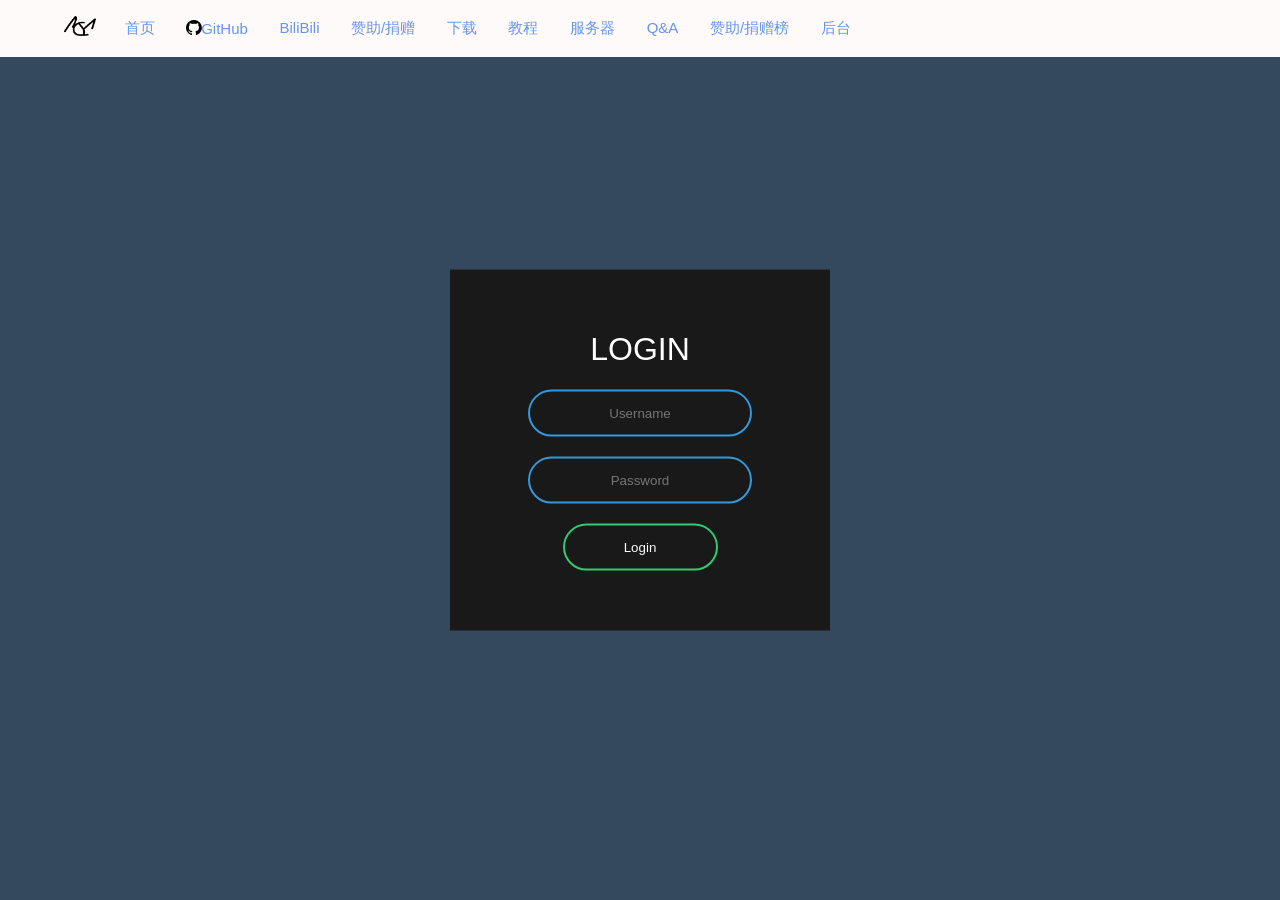
<file: pages/admin/index.html>
<!DOCTYPE html>
<html lang="zh">
    <head>
        <meta lang="zh">
        <meta charset="utf-8">
        <title>chenjj100419的神奇晓网站————登录</title>
        <link rel="icon" href="/imgs/logo.png">
        <link rel="stylesheet" href="/css/bar.css" type="text/css"/>
        <link rel="stylesheet" href="/pages/admin/style.css" type="text/css"/>
        <link href="https://netdna.bootstrapcdn.com/font-awesome/4.7.0/css/font-awesome.min.css" rel="stylesheet">
        <script src="../../js/forge-sha256.js"></script>
        <script src="../../js/login.js"></script>
    </head>
    <body>
        <div class="top_bar">
            <ul>
                <li><img src="/imgs/logo.png" alt="LOGO" id="logo"></li>
                <li><a href="/">首页</a></li>
                <li><a href="https://www.github.com/chenjj100419" target="_blank"><i class="fa fa-github" id="github"></i>GitHub</a></li>
                <li><a href="https://space.bilibili.com/397468524" target="_blank">BiliBili</a></li>
                <li><a href="/pages/donation">赞助/捐赠</a></li>
                <li><a href="/pages/downloads">下载</a></li>
                <li><a href="/pages/course">教程</a></li>
                <li><a href="/pages/servers">服务器</a></li>
                <li><a href="/pages/q_a">Q&A</a></li>
                <li><a href="https://afdian.net/@chenjj100419" target="_blank">赞助/捐赠榜</a></li>
                <li><a href="/pages/admin/login.html" id="admin">后台</a></li>
            </ul>
        </div>
        <div class="box">
            <h1>Login</h1>
            <input type="text" name="" placeholder="Username" id="username">
            <input type="password" name="" placeholder="Password" id="password">
            <input type="submit" value="Login" onclick="obtain()">
        </div>
    </body>
</html>
</file>
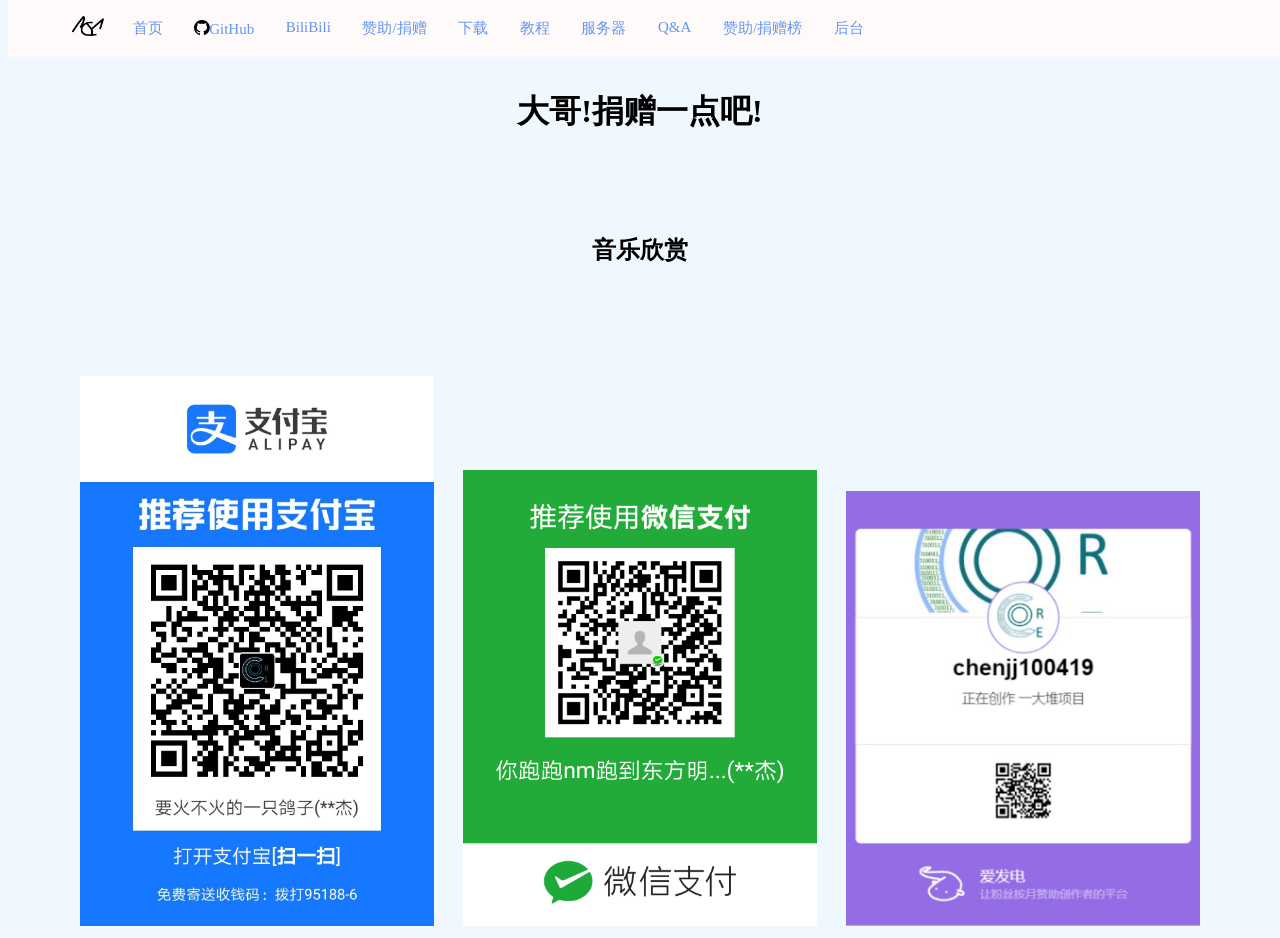
<file: pages/donation/index.html>
<!DOCTYPE html>
<html lang="zh">
    <head>
        <meta lang="zh">
        <meta charset="utf-8">
        <title>chenjj100419的神奇晓网站————捐赠</title>
        <link rel="icon" href="../../imgs/logo.png">
        <link rel="stylesheet" href="../../css/bar.css" type="text/css"/>
        <link rel="stylesheet" href="style.css" type="text/css"/>
        <link href="https://netdna.bootstrapcdn.com/font-awesome/4.7.0/css/font-awesome.min.css" rel="stylesheet">
    </head>
    <body>
        <div class="top_bar">
            <ul>
                <li><img src="../../imgs/logo.png" alt="LOGO" id="logo"></li>
                <li><a href="/">首页</a></li>
                <li><a href="https://www.github.com/chenjj100419" target="_blank"><i class="fa fa-github" id="github"></i>GitHub</a></li>
                <li><a href="https://space.bilibili.com/397468524" target="_blank">BiliBili</a></li>
                <li><a href="pages/donation">赞助/捐赠</a></li>
                <li><a href="pages/downloads">下载</a></li>
                <li><a href="pages/course">教程</a></li>
                <li><a href="pages/servers">服务器</a></li>
                <li><a href="">Q&A</a></li>
                <li><a href="">赞助/捐赠榜</a></li>
                <li><a href="pages/admin/" id="admin">后台</a></li>
            </ul>
        </div>
        <h1>大哥!捐赠一点吧!</h1>
        <div class="sound">
            <h2>音乐欣赏</h2>
            <iframe frameborder="no" border="0" marginwidth="0" marginheight="0" width=330 height=86 src="https://music.163.com/outchain/player?type=2&id=537211323&auto=1&height=66"></iframe>
        </div>
        <div class="donation">
            <img src="AliPay.jpg" alt="AliPay">
            <img src="WeChatPay.png" alt="WeChatPay">
            <img src="afdian-chenjj100419.jfif" alt="Afdian">
        </div>
    </body>
</html>
</file>
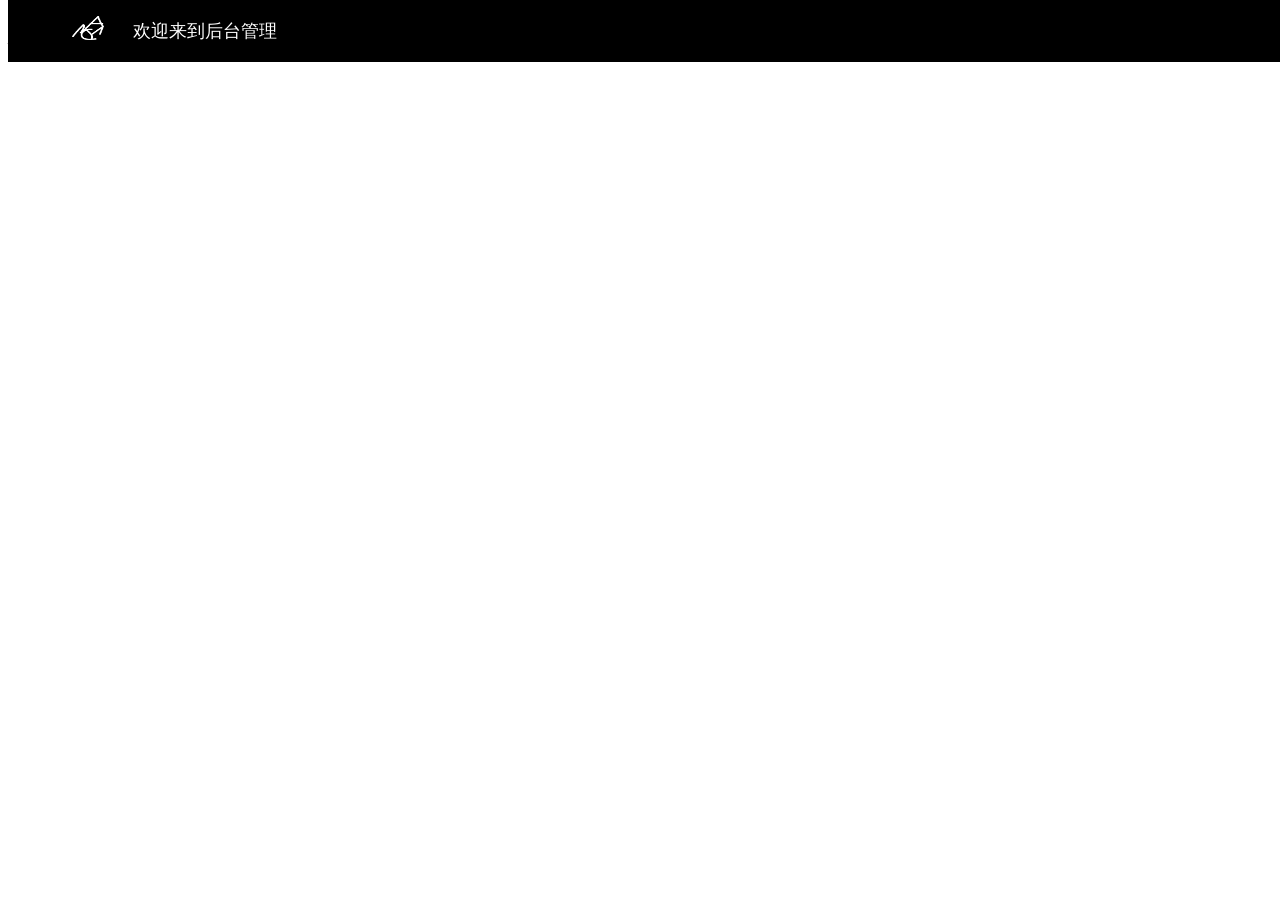
<file: pages/admin/admin.html>
<!DOCTYPE html>
<html lang="zh">
    <head>
        <meta lang="zh">
        <meta charset="utf-8">
        <title>chenjj100419的神奇晓网站————后台管理</title>
        <link rel="icon" href="/imgs/logoAdmin.png">
        <link rel="stylesheet" href="/css/admin.css" type="text/css"/>
        <link href="https://netdna.bootstrapcdn.com/font-awesome/4.7.0/css/font-awesome.min.css" rel="stylesheet">
    </head>
    <body>
        <div class="top_bar_admin">
            <ul>
                <li><img src="/imgs/logoAdmin.png" alt="LOGO" id="logo"></li>
                <li><a id="hi">欢迎来到后台管理</a></li>
            </ul>
        </div>
        <h1>抱歉!403 无权限</h1>
    </body>
</html>
</file>
<file: css/bar.css>
.top_bar {
    height: auto;
    width: 100%;
    margin-left: 0;
    background: snow;
    position: fixed;
    top: 0;
    margin-bottom: 5px;
}

.top_bar ul {
    width: 100%;
    list-style-type: none;
    white-space:nowrap;
    overflow: hidden;
    margin-left: 5%;
    padding: 0;

}

.top_bar li {
    float:left;
    margin-right:2%;
    position: relative;
    overflow: hidden;
}

.top_bar li a {
    display: block;
    color: cornflowerblue;
    text-align: center;
    padding: 3px;
    overflow: hidden;
    text-decoration: none;
    font-size: 15px;

}

.top_bar li a:hover {
    background-color: rgb(163,238,255);
}

.top_bar ul li ul {
    margin-left: -0.2px;
    background:rgb(189, 181, 181);
    position: relative;
    display: none;

}

.top_bar ul li ul li {
    float:none;
    text-align: center;
}

.top_bar ul li:hover ul {
    display: block;
}

.top_bar ul li #logo {
    width: 32px;
    height: 20px;
}

.top_bar ul li a #github {
    color: black;
    font-size: 18px;
}

.top_bar ul li #admin {
    right: 0;
    margin: auto auto auto 0;
    margin-right: 0;
}

body {
	background-color: aliceblue;
}
</file>
<file: pages/admin/style.css>
body {
    margin: 0;
    padding: 0;
    font-family: sans-serif;
    background: #34495e;
}

.box {
    width: 300px;
    padding: 40px;
    position: absolute;
    top: 50%;
    left: 50%;
    transform: translate(-50%, -50%);
    background: #191919;
    text-align: center;
}

.box h1 {
    color: white;
    text-transform: uppercase;
    font-weight: 500;
}

.box input[type = "text"], .box input[type = "password"], .box input[type = "email"] {
    border: 0;
    background: none;
    display: block;
    margin: 20px auto;
    text-align: center;
    border: 2px solid #3498db;
    padding: 14px 10px;
    width: 200px;
    outline: none;
    color: white;
    border-radius: 24px;
    transition: 0.25s;
}

.box input[type = "text"]:focus, .box input[type = "password"]:focus, .box input[type = "email"]:focus {
    width: 280px;
    border-color: #2ecc71;
}

.box input[type = "submit"] {
    border: 0;
    background: none;
    display: block;
    margin: 20px auto;
    text-align: center;
    border: 2px solid#2ecc71;
    padding: 14px 10px;
    width: 155px;
    outline: none;
    color: white;
    border-radius: 24px;
    transition: 0.25s;
    cursor: pointer;
}

.box input[type = "submit"]:hover {
    background: #2ecc71;
}
</file>
<file: pages/donation/style.css>
h1 {
    margin-top: 90px;
    text-align: center;
}

.sound {
    display: block;
    text-align: center;
    margin: auto auto auto auto;
    margin-top: 100px;
}

.donation {
    text-align: center;
    width: 100%
}

.donation img {
    text-align: center;
    padding-left: 1%;
    padding-right: 1%;
    width: 28%;
    height: 40%;
}

/*
.donation img[ alt = "AliPay" ] {
    margin-left: 2%;
}
*/
</file>
<file: css/admin.css>
.top_bar_admin {
    height: auto;
    width: 100%;
    margin-left: 0;
    background: black;
    position: fixed;
    top: 0;
    margin-bottom: 5px;
}

.top_bar_admin ul {
    width: 100%;
    list-style-type: none;
    white-space:nowrap;
    overflow: hidden;
    margin-left: 5%;
    padding: 0;

}

.top_bar_admin li {
    float:left;
    margin-right:2%;
    position: relative;
    overflow: hidden;
}

.top_bar_admin li a {
    display: block;
    color: white;
    text-align: center;
    padding: 3px;
    overflow: hidden;
    text-decoration: none;
    font-size: 15px;

}

.top_bar_admin li a:hover {
    color: gray;
}

.top_bar_admin ul li ul {
    margin-left: -0.2px;
    background:rgb(189, 181, 181);
    position: relative;
    display: none;

}

.top_bar_admin ul li ul li {
    float:none;
    text-align: center;
}

.top_bar_admin ul li:hover ul {
    display: block;
}

.top_bar_admin ul li #logo {
    filter: invert(100%);
    width: 32px;
    height: 24px;
}

.top_bar_admin ul li #hi {
    font-size: 18px;
}


.sider_bar {
    background-color: black;

}
</file>
